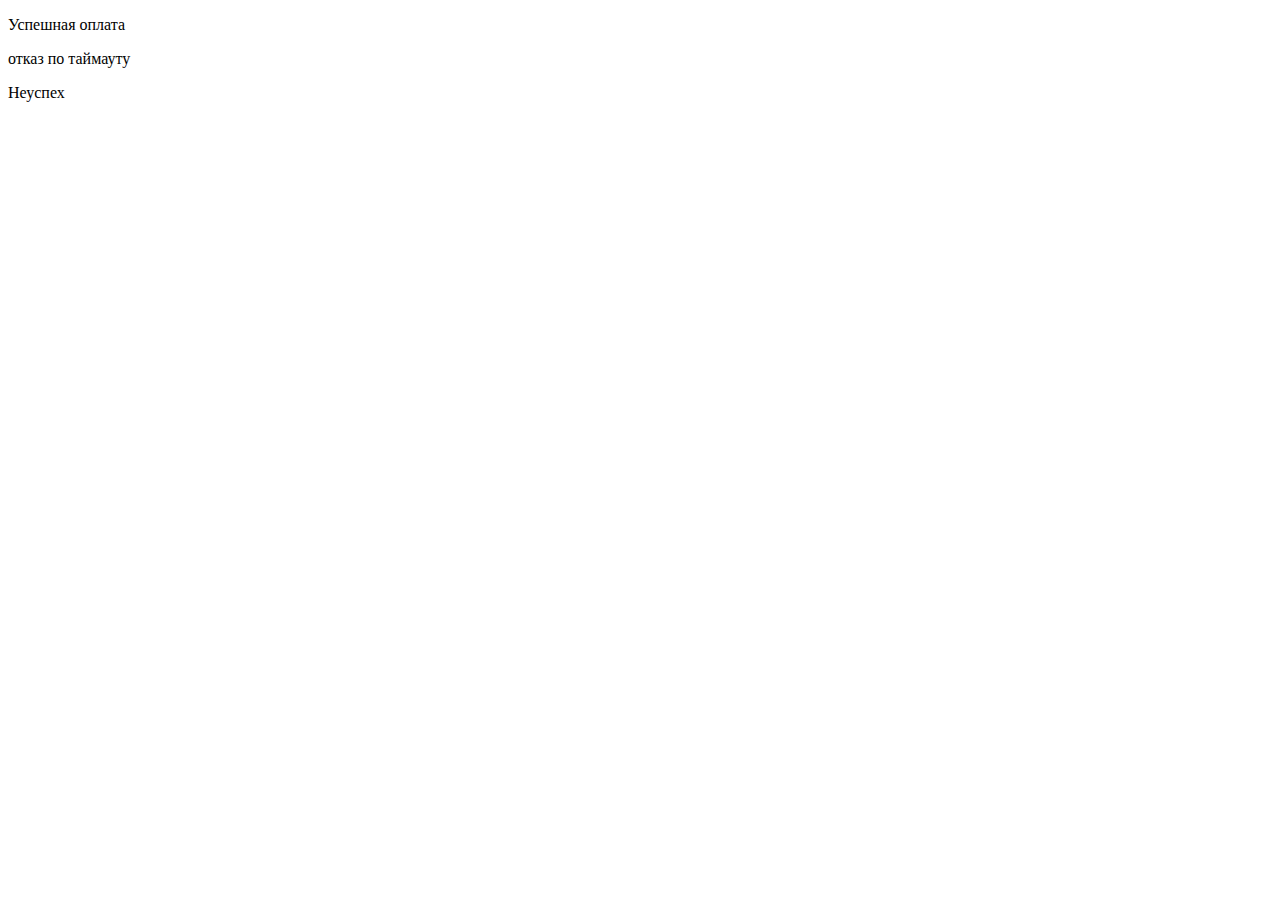
<file: service/payment.html>
<!DOCTYPE html>
<html lang="en">
<head>
    <meta charset="UTF-8">
    <meta name="viewport" content="width=device-width, initial-scale=1.0">
    <link rel="stylesheet" href="../blocks/content/content.css">
    <title>Document</title>
</head>
<body>
    <div class="buttons">
        <p class="buttons__button button_sussess">Успешная оплата</p>
        <p class="buttons__button button_timeout">отказ по таймауту</p>
        <p class="buttons__button button_rejected">Неуспех</p>
    </div>
</body>

<script src="./script-test-payment.js"></script>

</html>
</file>
<file: blocks/content/content.css>
.content {
    background-color: #1f1b23;
    border-radius: 60px;
    display: block;
    padding: 32px 32px 80px 32px;
}

.content__advantages {
    display: flex;
    justify-content: space-between;
    gap: 16px;
    margin-bottom: 80px;
    position: relative;
}

.content__advantage {
    display: flex;
    background-color: #06010a;
    border-radius: 24px;
    padding: 20px 31.5px;
    align-items: center;
    width: 100%;
}

.advantage__title {
    color: #fff;
    font-size: 20px;
    margin: 0;
}

.advantage__subtitle {
    color: #b4b3b5;
    font-size: 16px;
    margin: 4px 0 0 0;
}

.advantage__image {
    margin-right: 20px;
}

.content__services {
    margin-bottom: 100px;
    position: relative;
}

.content__topline {
    display: flex;
    justify-content: space-between;
    margin-bottom: 32px;
}

.content__sector-title {
    margin: 0 16px 0 0;
    color: #fff;
    font-size: 32px;
}

.content__left {
    display: flex;
    align-items: center;
}

.content__sector-link {
    text-decoration: none;
    color: #fff;
    padding: 12.5px 24px;
    background-color: #363239;
    border-radius: 100px;
    font-size: 16px;
}

.section__arrows {
    display: flex;
}

.section__arrow {
    background-color: #363239;
    border-radius: 100%;
    width: 44px;
    height: 44px;
    display: flex;
    cursor: pointer;
    align-items: center;
}

.arrows {
    margin: auto;
    color: #fff;
}

.section__arrow:not(:last-child) {
    margin-right: 8px;
}

.content__items {
    display: flex;
    gap: 16px;
    /* justify-content: space-between; */
    overflow: hidden;
    overflow-x: auto;
    scrollbar-width: none;
}

.content__items_games, .content__items_services, .content__items_programms {
    overflow: hidden;
}

.content__image {
    width: 216px;
    height: 216px;
    background-position: center;
    background-size: cover;
    border-radius: 24px;
}

.content__title {
    text-align: center;
    color: #fff;
    font-size: 18px;
}

.content__link {
    text-decoration: none;
}

.mobile {
    flex-wrap: wrap;
    justify-content: space-between;
}


@media screen and (max-width: 430px) {
    .content__advantages {
        flex-direction: column;
        gap: 8px;
    }

    .content {
        padding: 20px 20px 56px 20px;
        border-radius: 32px;
    }

    .content__items {
        display: flex;
        gap: 8px;
        flex-wrap: wrap;
        justify-content: space-between;
    }

    .content__link {
        width: calc(50% - 8px);
    }

    .content__advantage {
        padding: 19.5px 16px;
        width: calc(100% - 32px);
    }

    .content__sector-link {
        display: none;
    }

    .section__arrows {
        display: none;
    }

    .content__image {
        height: 164px;
        width: 44vw;
    }

    .content__services {
        margin-bottom: 56px;
    }
}
</file>
